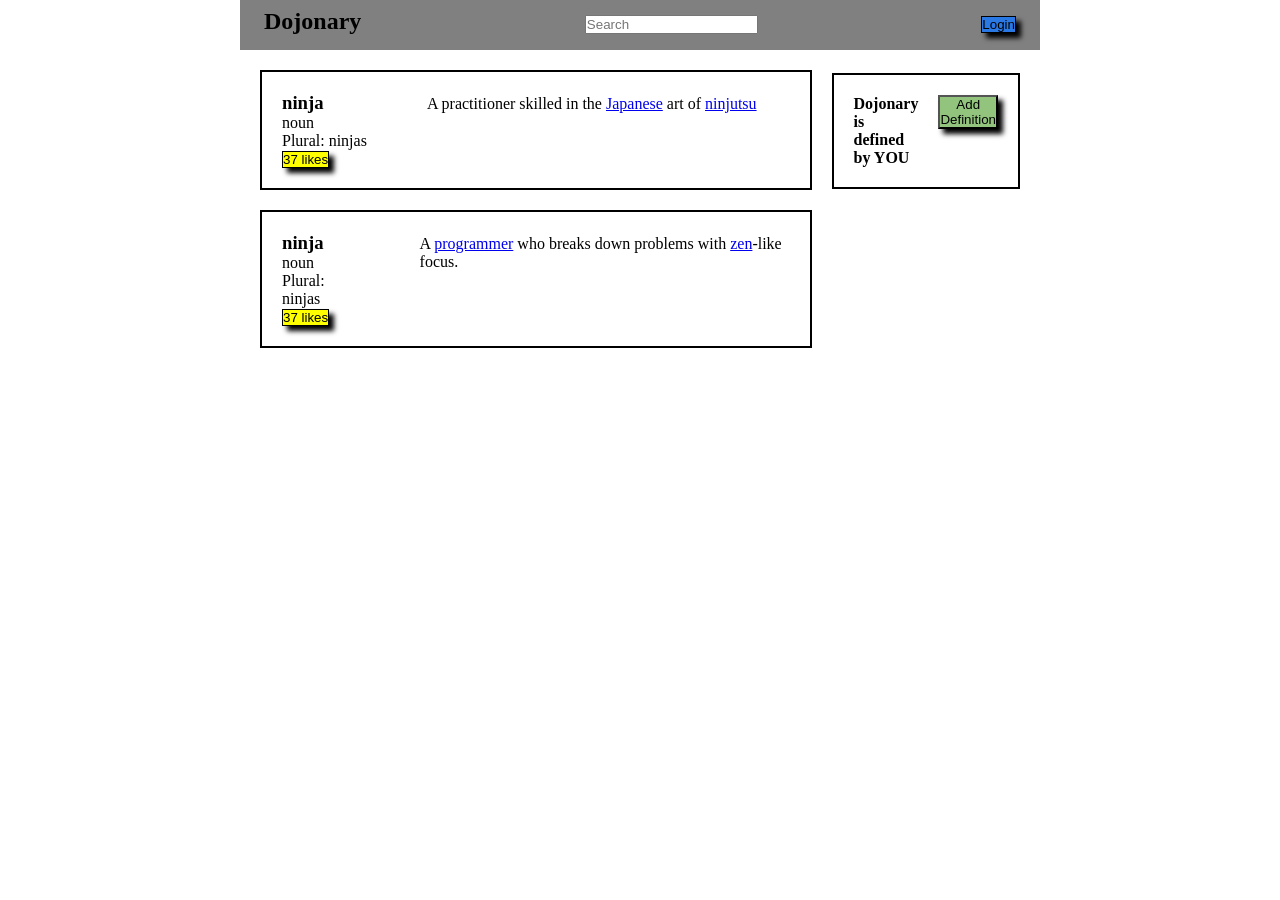
<file: index.html>
<!DOCTYPE html>
<html lang="en">

<head>
    <meta charset="UTF-8">
    <meta http-equiv="X-UA-Compatible" content="IE=edge">
    <meta name="viewport" content="width=device-width, initial-scale=1.0">
    <link rel="stylesheet" href="style.css">
    <title> Button Clicker </title>
</head>

<body>
    <div class="container">
        <nav class="flex">
            <h1>Dojonary</h1>
            <input type="text" placeholder="Search">
            <button id="btn">Login</button>
        </nav>
    </div>
    <main class="container flex">
        <div class="cards flex justify-start">
            <div class="defCard flex justify-start">
                <div class="word">
                    <h3>ninja</h3>
                    <p>noun</p>
                    <p>Plural: ninjas</p>
                    <button class="wordBtn" onclick="showAlert()"><span>37</span> likes</button>
                </div>
                <div class="definition">
                    A practitioner skilled in the <a href="#">Japanese</a> art of <a href="#">ninjutsu</a>
                </div>
            </div>
            <div class="defCard flex justify-start">
                <div class="word">
                    <h3>ninja</h3>
                    <p>noun</p>
                    <p>Plural: ninjas</p>
                    <button class="wordBtn" onclick="showAlert()"><span>37</span> likes</button>
                </div>
                <div class="definition">
                    A <a href="#">programmer</a> who breaks down problems with <a href="#">zen</a>-like focus.
                </div>
            </div>
        </div>
        <div class="sidebar justify-start flex">
            <h4>
                Dojonary is defined by YOU
            </h4>
            <button onclick="this.style.display='none'">Add Definition</button>
        </div>
    </main>
    <script src="./source.js"> </script>
</body>

</html>
</file>
<file: style.css>
* {
    margin: 0;
    padding: 0;
    box-sizing: border-box;
}

.flex {
    display: flex;
    justify-content: space-between;
    align-items:baseline;
    gap: 20px;
}

.justify-start {
    justify-content: flex-start;
}

.container {
    width: 800px;
    margin: 0 auto;
}

nav {
    min-height: 50px;
    background-color: gray;
    padding: .5rem 1.5rem;
}

nav button {
    background-color: #2a78e4;
    box-shadow: 5px 5px 5px rgba(0, 0, 0);
    border: 1px solid black;
}
button.wordBtn {
    background-color: yellow;
    box-shadow: 5px 5px 5px rgba(0, 0, 0);
    border: 1px solid black;

}

.sidebar button {
    display:block;
    background-color:#93c47d;
    box-shadow: 5px 5px 5px rgba(0, 0, 0);
}

main {
    padding: 20px;
}

.cards {
    flex-direction: column;
    align-items: stretch;
}

.defCard{
    flex: 2;
    border: 2px solid black;
}

.word {
    padding: 20px;
}

.definition {
    justify-content: flex-start;
    padding: 20px;
}

.sidebar {
    flex: 1;
    border: 2px solid black;
    padding: 20px;
}
</file>
